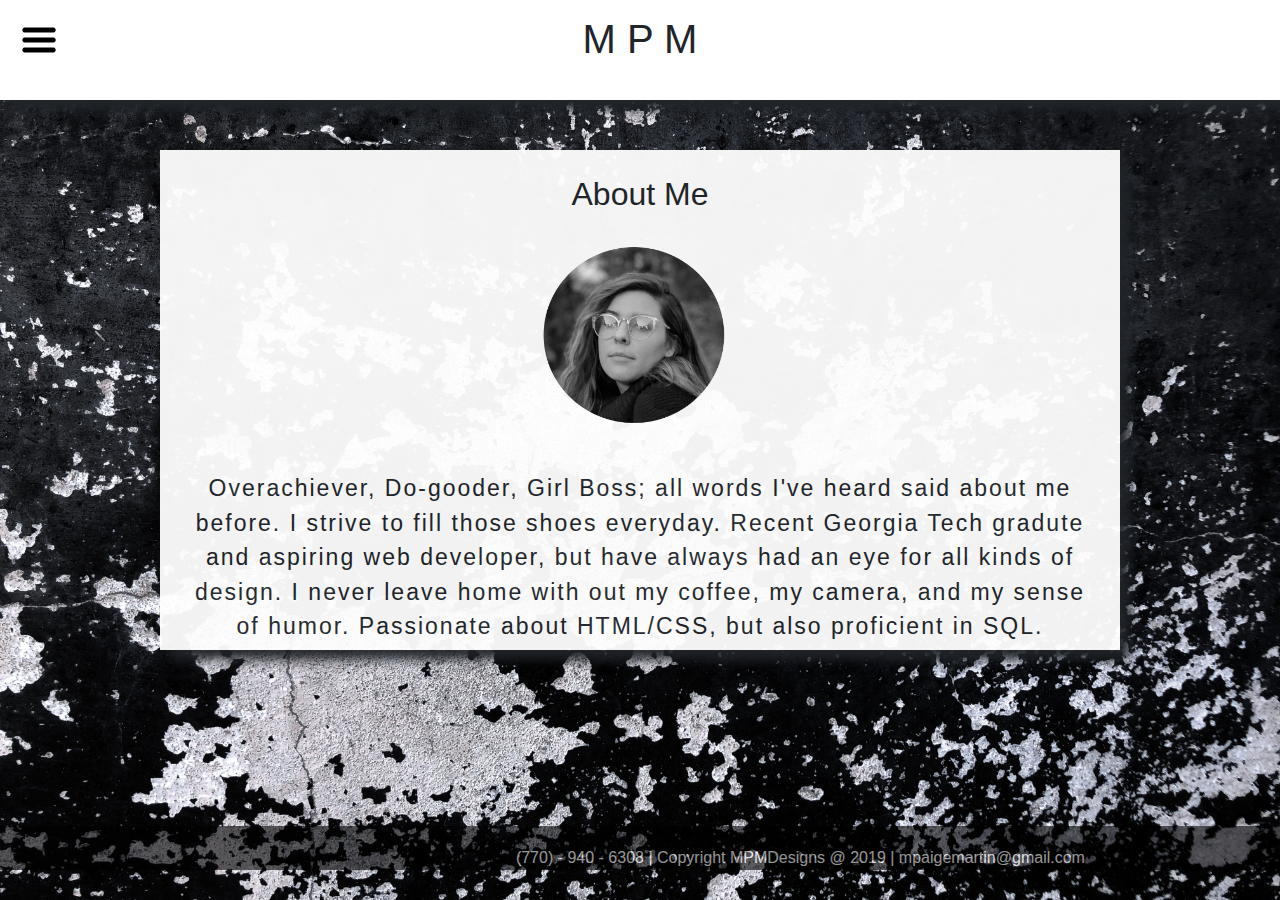
<file: index.html>
<!DOCTYPE html>
<html>
  <head>
    <meta charset="utf-8" />
    <meta http-equiv="X-UA-Compatible" content="IE=edge" />
    <title>About Me</title>
    <meta name="viewport" content="width=device-width, initial-scale=1" />
    <link
      rel="stylesheet"
      href="https://maxcdn.bootstrapcdn.com/bootstrap/4.0.0/css/bootstrap.min.css"
      integrity="sha384-Gn5384xqQ1aoWXA+058RXPxPg6fy4IWvTNh0E263XmFcJlSAwiGgFAW/dAiS6JXm"
      crossorigin="anonymous"
    />
    <link rel="stylesheet" type="text/css" media="screen" href="main.css" />
    <script src="main.js"></script>
  </head>
  <body>
    <header class="wrapper">
      <div id="mySidenav" class="sidenav">
        <a href="javascript:void(0)" class="closebtn" onclick="closeNav()"
          >&times;</a
        >
        <a href="index.html">About</a>
        <a href="portfolio.html">Portfolio</a>
        <a href="contact.html">Contact</a>
        <a href="https://github.com/mpaigemartin">GitHub</a>
        <a href="https://www.linkedin.com/in/madelyn-martin-697471177/"
          >LinkedIn</a
        >
        <a href="">Resume</a>
      </div>
      <img class="bar" onclick="openNav()" src="588a6507d06f6719692a2d15.png" />

      <div class="top-bar">
        <!-- <img class="logo" src="logo.png" alt="logo"> -->
        <h1 class="name">M P M</h1>
      </div>
    </header>
    <main class="main">
      <h2>About Me</h2>

      <img
        class="headshot"
        src="00100lPORTRAIT_00100_BURST20181110174925308_COVER.png"
        alt="headshot"
      />

      <p class="bio">
        Overachiever, Do-gooder, Girl Boss; all words I've heard said about me
        before. I strive to fill those shoes everyday. Recent Georgia Tech
        gradute and aspiring web developer, but have always had an eye for all
        kinds of design. I never leave home with out my coffee, my camera, and
        my sense of humor. Passionate about HTML/CSS, but also proficient in
        SQL.
      </p>
    </main>
    <footer class="footer">
      <div class="container">
        <p>
          (770) - 940 - 6308 | Copyright MPMDesigns @ 2019 |
          mpaigemartin@gmail.com
        </p>
      </div>
    </footer>
  </body>
</html>
</file>
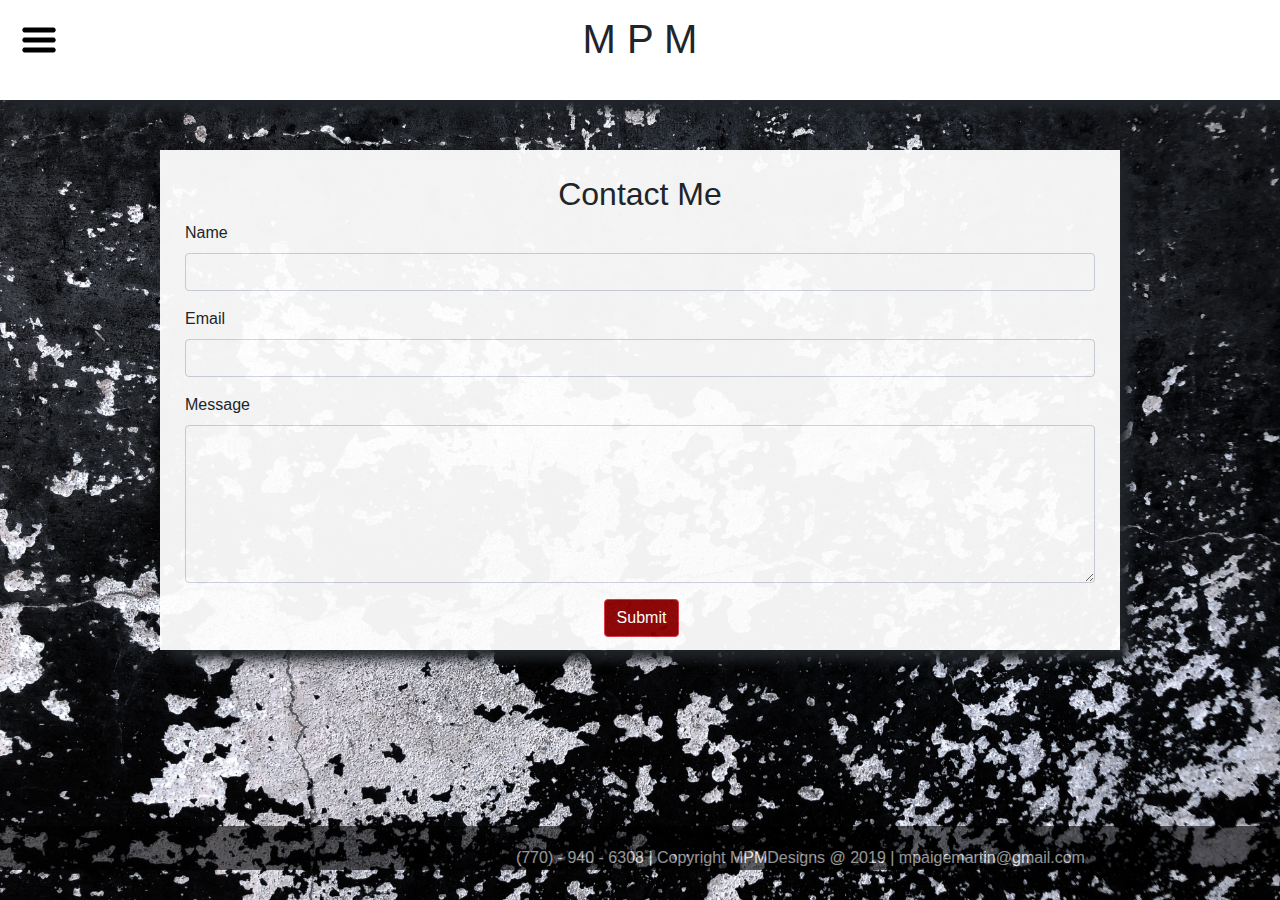
<file: contact.html>
<!DOCTYPE html>
<html>
  <head>
    <meta charset="utf-8" />
    <meta http-equiv="X-UA-Compatible" content="IE=edge" />
    <title>Contact Me</title>
    <meta name="viewport" content="width=device-width, initial-scale=1" />
    <link
      rel="stylesheet"
      href="https://maxcdn.bootstrapcdn.com/bootstrap/4.0.0/css/bootstrap.min.css"
      integrity="sha384-Gn5384xqQ1aoWXA+058RXPxPg6fy4IWvTNh0E263XmFcJlSAwiGgFAW/dAiS6JXm"
      crossorigin="anonymous"
    />
    <link rel="stylesheet" type="text/css" media="screen" href="main.css" />
    <script src="main.js"></script>
  </head>
  <body>
    <header class="wrapper">
      <div id="mySidenav" class="sidenav">
        <a href="javascript:void(0)" class="closebtn" onclick="closeNav()"
          >&times;</a
        >
        <a href="index.html">About</a>
        <a href="portfolio.html">Portfolio</a>
        <a href="contact.html">Contact</a>
        <a href="https://github.com/mpaigemartin">GitHub</a>
        <a href="https://www.linkedin.com/in/madelyn-martin-697471177/"
          >LinkedIn</a
        >
        <a href="">Resume</a>
      </div>
      <img class="bar" onclick="openNav()" src="588a6507d06f6719692a2d15.png" />

      <div class="top-bar">
        <!-- <img class="logo" src="logo.png" alt="logo"> -->
        <h1 class="name">M P M</h1>
      </div>
    </header>
    <main class="main">
      <h2>Contact Me</h2>
      <form>
        <div class="form-group">
          <label>Name</label>
          <input type="text" class="form-control" />
        </div>
        <div class="form-group">
          <label>Email</label>
          <input type="email" class="form-control" />
        </div>
        <div class="form-group">
          <label>Message</label>
          <textarea name="message" rows="6" class="form-control"></textarea>
        </div>
        <button id="submit" type="submit" class="btn btn-danger">Submit</button>
      </form>
    </main>
    <footer class="footer">
      <div class="container">
        <p>
          (770) - 940 - 6308 | Copyright MPMDesigns @ 2019 |
          mpaigemartin@gmail.com
        </p>
      </div>
    </footer>
  </body>
</html>
</file>
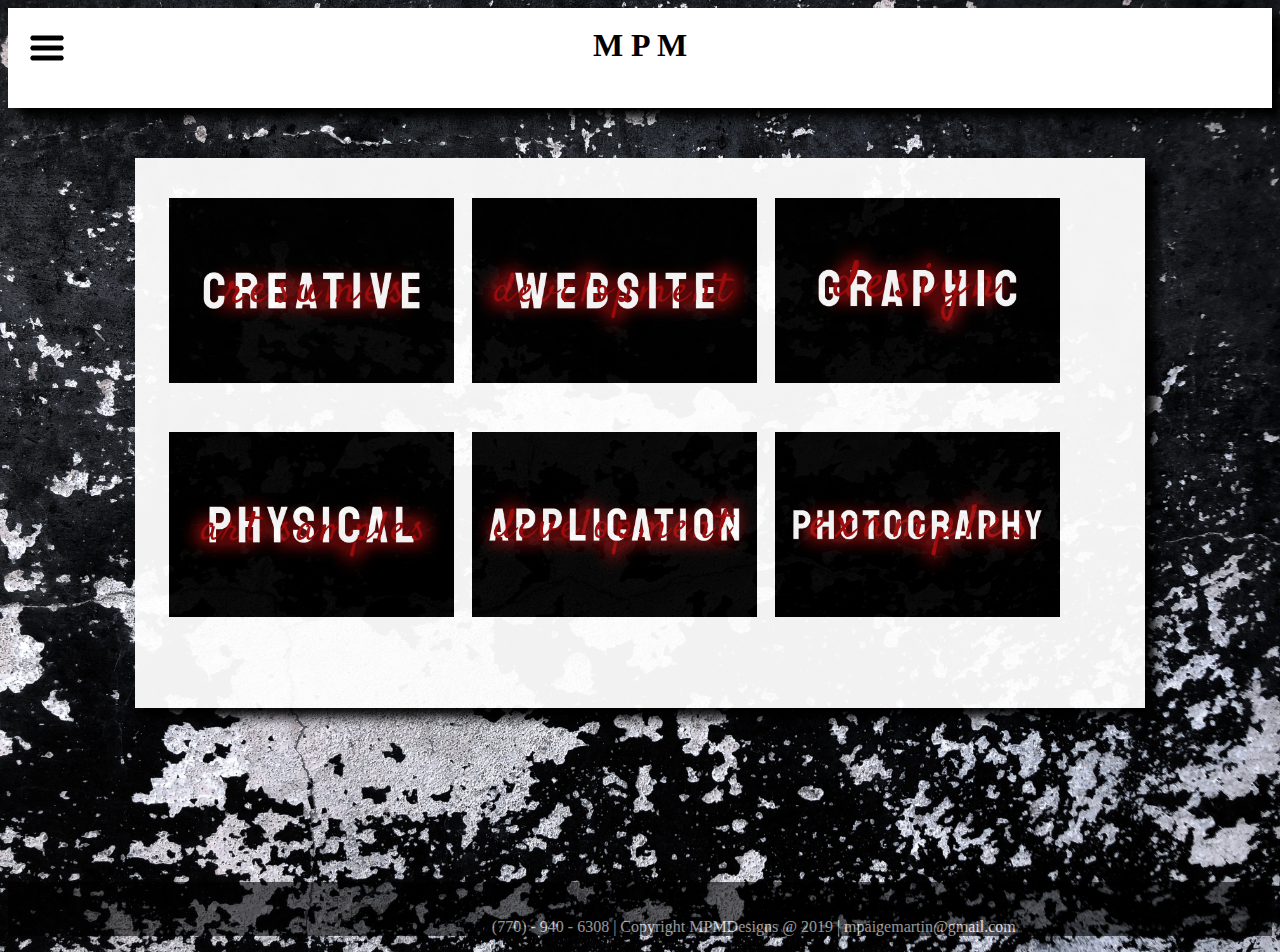
<file: portfolio.html>
<!DOCTYPE html>
<html>
  <head>
    <meta charset="utf-8" />
    <meta http-equiv="X-UA-Compatible" content="IE=edge" />
    <title>Portfolio</title>
    <meta name="viewport" content="width=device-width, initial-scale=1" />
    <link
      rel="stylesheet"
      href="https://stackpath.bootstrapcdn.com/bootstrap/4.2.1/css/bootstrap.min.css"
      integrity="sha384-GJzZqFGwb1QTTN6wy59ffF1BuGJpLSa9DkKMp0DgiMDm4iYMj70gZWKYbI706tWS"
      crossorigin="anonymous"
    />
    <link rel="stylesheet" type="text/css" media="screen" href="main.css" />
    <script src="main.js"></script>
  </head>
  <body>
    <header class="wrapper">
      <div id="mySidenav" class="sidenav">
        <a href="javascript:void(0)" class="closebtn" onclick="closeNav()"
          >&times;</a
        >
        <a href="index.html">About</a>
        <a href="portfolio.html">Portfolio</a>
        <a href="contact.html">Contact</a>
        <a href="https://github.com/mpaigemartin">GitHub</a>
        <a href="https://www.linkedin.com/in/madelyn-martin-697471177/"
          >LinkedIn</a
        >
        <a href="">Resume</a>
      </div>
      <img class="bar" onclick="openNav()" src="588a6507d06f6719692a2d15.png" />

      <div class="top-bar">
        <!-- <img class="logo" src="logo.png" alt="logo"> -->
        <h1 class="name">M P M</h1>
      </div>
    </header>
    <main class="main">
      <div class="gallery" id="resumes">
        <a
          target="_blank"
          href="https://www.dropbox.com/sh/gqeqtlqh5sg8ofx/AAD-XgoISwIVGTIPDKD1MzdSa?dl=0"
        >
          <img
            src="./portfolio imgs/creative resumes.png"
            alt="resumes"
            width="285"
            height="185"
          />
        </a>
      </div>
      <div class="gallery" id="web">
        <a target="_blank" href="https://stefeifert.github.io/Beer_Quest/">
          <img
            src="./portfolio imgs/webdev.png"
            alt="web"
            width="285"
            height="185"
          />
        </a>
      </div>
      <div class="gallery" id="design">
        <a
          target="_blank"
          href="https://www.dropbox.com/sh/nogqrk1mbenwc4q/AACBzZbVEUCN7d5YCUMGmkGna?dl=0"
        >
          <img
            src="./portfolio imgs/graphicdesign.png"
            alt="design"
            width="285"
            height="185"
          />
        </a>
      </div>
      <div class="gallery" id="art">
        <a
          target="_blank"
          href="https://www.dropbox.com/sh/bzd5zwqyzcjttel/AABE5rTiMqRZYSS1782vwOwoa?dl=0"
        >
          <img
            src="./portfolio imgs/art.png"
            alt="art"
            width="285"
            height="185"
          />
        </a>
      </div>
      <div class="gallery" id="app">
        <a
          target="_blank"
          href="https://timothywadecook.github.io/NYT-Search-Engine/"
        >
          <img
            src="./portfolio imgs/app.png"
            alt="app"
            width="285"
            height="185"
          />
        </a>
      </div>
      <div class="gallery" id="photo">
        <a
          target="_blank"
          href="https://www.dropbox.com/sh/4qjw6gszzsaoox7/AABT4V42UR-0swdjjt3Zo-B-a?dl=0"
        >
          <img
            src="./portfolio imgs/photoex.png"
            alt="photos"
            width="285"
            height="185"
          />
        </a>
      </div>
    </main>
    <footer class="footer">
      <div class="container">
        <p>
          (770) - 940 - 6308 | Copyright MPMDesigns @ 2019 |
          mpaigemartin@gmail.com
        </p>
      </div>
    </footer>
  </body>
</html>
</file>
<file: main.css>
body {
  background-image: url("luke-ft-1156421-unsplash.jpg");
  background-size: 100%;
}

.sidenav {
  height: 100%;
  width: 0;
  position: fixed;
  z-index: 1;
  top: 0;
  left: 0;
  background-color: white;
  overflow: hidden;
  padding-top: 60px;
  transition: 0.5s;
}

.sidenav a {
  padding: 8px 8px 8px 32px;
  text-decoration: none;
  font-size: 25px;
  color: #818181;
  display: block;
  transition: 0.3s;
}

.sidenav .closebtn {
  position: absolute;
  top: 0;
  right: 25px;
  font-size: 36px;
  margin-left: 50px;
}

.sidenav a:hover {
  color: darkred;
}

.bar {
  width: 3%;
  height: 40%;
  margin: 20px 20px;
}

.wrapper {
  background-color: white;
  width: 100%;
  height: 100px;
  margin-bottom: 50px;
  box-shadow: 10px 10px 10px;
}

.logo {
  width: 50px;
  height: 10px;
}

.name {
  text-align: center;
  margin-top: -65px;
}

.main {
  background-color: white;
  width: 960px;
  height: 500px;
  margin: auto;
  margin-bottom: 13.75%;
  padding: 25px;
  box-shadow: 10px 10px 10px;
  opacity: 0.95;
  overflow: hidden;
}

h2 {
  text-align: center;
}

.bio {
  font-size: 23px;
  text-align: center;
  letter-spacing: 2px;
}

.headshot {
  width: 250px;
  height: 250px;
  margin-left: 36%;
}

.gallery {
  margin: 9px;
  margin-bottom: 30px;
  margin-top: 15px;
  float: left;
}

.btn {
  margin-left: 46%;
  background-color: darkred;
}

.footer {
  background-color: black;
  color: whitesmoke;
  width: 100%;
  height: 20%;
  padding-top: 20px;
  text-align: center;
  opacity: 0.6;
}

.container {
  margin-left: 18%;
}

/* #email {
  float: right;
  color: whitesmoke;
  position: relative;
  bottom: 40px;
  right: 170px;
}

#email a:hover {
  color: darkred;
} */

@media screen and (max-height: 450px) {
  .sidenav {
    padding-top: 15px;
  }
  .sidenav a {
    font-size: 18px;
  }
}
</file>
